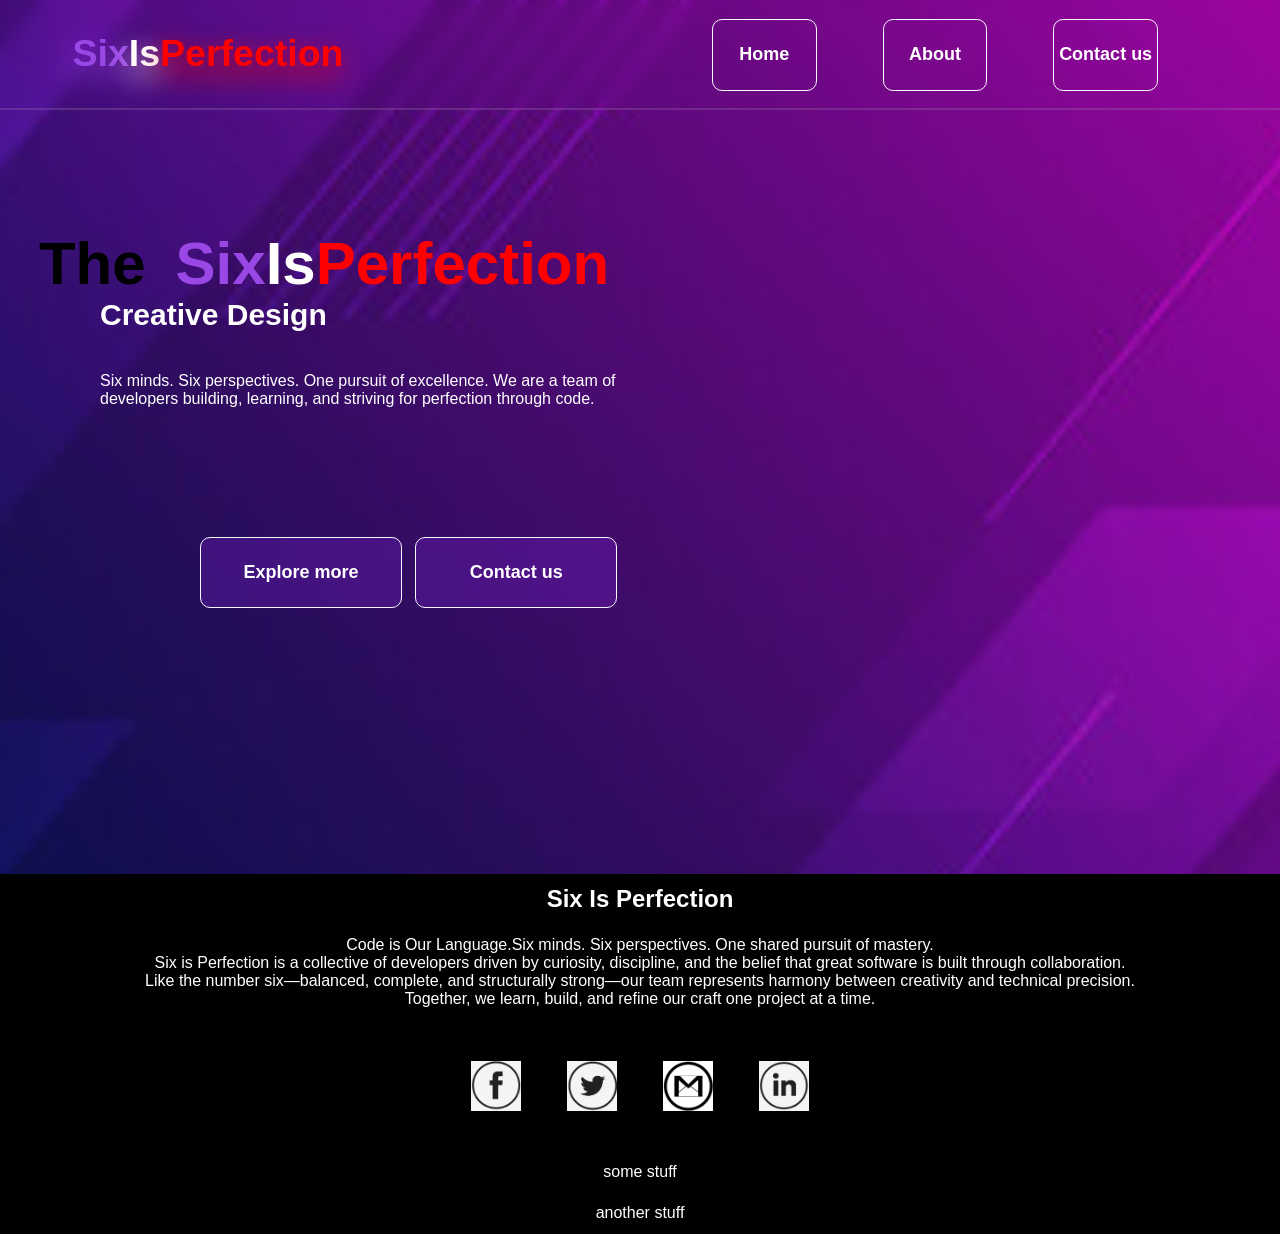
<file: index.html>
<!DOCTYPE html>
<html lang="en">
<head>
    <meta charset="UTF-8">
    <meta name="viewport" content="width=<device-width>, initial-scale=1.0">
    <title>Document</title>
    <link rel="stylesheet" href="./index.css">
</head>
<body>
    <section class="main-body">
        <header class="head-nav">
            <div class="logo-holder"><h2>Six<span class="mid">Is</span><span>Perfection</span></h2></div>
            <nav class="navigation-bar">
                <a href=""><div class="navs"><p>Home</p></div></a>
                <a href="about.html"><div class="navs"><p>About</p></div></a>
                
                <a href="contacts.html"><div class="navs"><p>Contact us</p></div></a>
            </nav>
        </header>
        <main class="hero">
            <div>
                <aside>
                    <h1>The</h1> <h2>Six<span class="mid">Is</span><span>Perfection</span></h2>
                </aside>
                <h3>Creative Design</h3>

                <article>
                    <p>Six minds. Six perspectives. One pursuit of excellence.
			We are a team of developers building, learning, and
			striving for perfection through code.</p>
                </article>

                <nav>
                    <a href=""><div class="navs"><p>Explore more</p></div></a>
                <a href="./contacts.html"><div class="navs"><p>Contact us</p></div></a>
                </nav>
            </div>
        </main>
        <footer>
         <h1> Six Is Perfection </h1>
        <p>  Code is Our Language.Six minds. Six perspectives. One shared pursuit of mastery. <br>
Six is Perfection is a collective of developers driven by curiosity, discipline, and the belief that great software is built through collaboration. <br> Like the number six—balanced, complete, and structurally strong—our team represents harmony between creativity and technical precision. <br> Together, we learn, build, and refine our craft one project at a time.</p>
      <div class="img-holder">
        <article class="holder">
            <nav> <img src="./assets/facebook.png" alt="facebook-logo"></nav>
       <nav><img src="./assets/twitter.png" alt="twitter-logo"></nav>
       <nav><img src="./assets/gmail.png" alt="gmail-logo"></nav>
       <nav><img src="./assets/linkedin.png" alt="linkedin-logo"></nav> 
        </article>
       
                
                
                
      </div>
            <div> some stuff </div>
            <div> another stuff</div>
        
    </footer>
    </section>
</body>
</html>
</file>
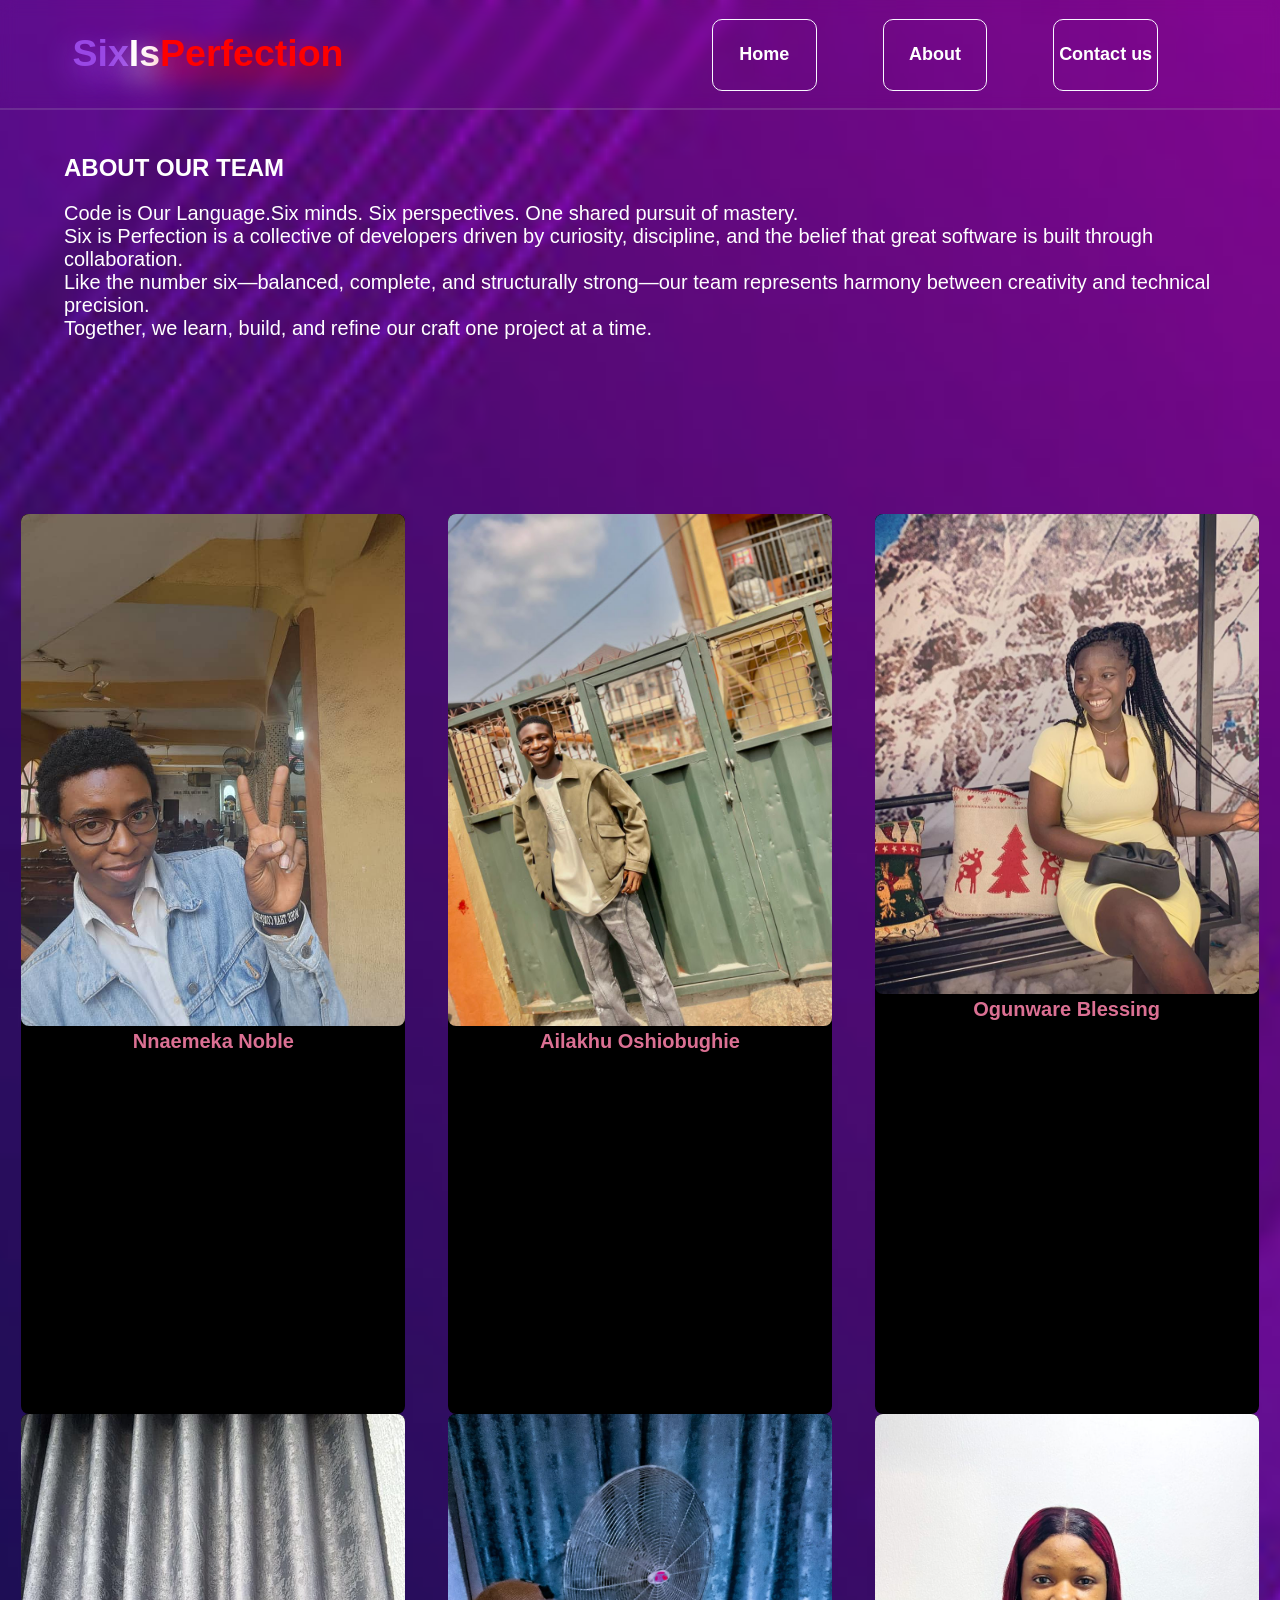
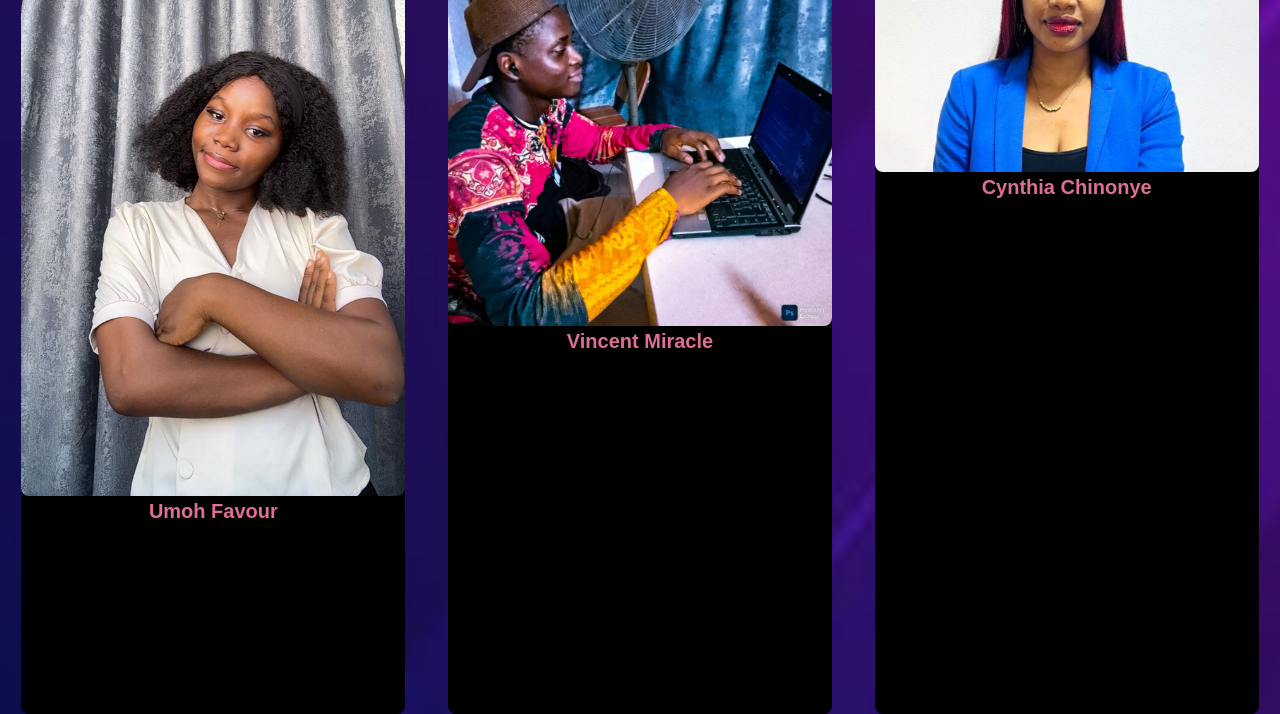
<file: about.html>
<!DOCTYPE html>
<html lang="en">
<head>
    <meta charset="UTF-8">
    <meta name="viewport" content="width=device-width, initial-scale=1.0">
    <link rel="stylesheet" href="about.css">
    <link rel="stylesheet" href="./index.css">
    <title>Document</title>
</head>
<body>
  <header class="head-nav">
            <div class="logo-holder"><h2>Six<span class="mid">Is</span><span>Perfection</span></h2></div>
            <nav class="navigation-bar">
                <a href=""><div class="navs"><p>Home</p></div></a>
                <a href="about.html"><div class="navs"><p>About</p></div></a>
                
                <a href="contacts.html"><div class="navs"><p>Contact us</p></div></a>
            </nav>
        </header>
  <article>
    <h1>ABOUT OUR TEAM</h1>
     <p>  Code is Our Language.Six minds. Six perspectives. One shared pursuit of mastery. <br>
Six is Perfection is a collective of developers driven by curiosity, discipline, and the belief that great software is built through collaboration. <br> Like the number six—balanced, complete, and structurally strong—our team represents harmony between creativity and technical precision. <br> Together, we learn, build, and refine our craft one project at a time.</p>
  </article>
    
    <div class="container">
        <section class ="card-holder">
        <div class="card">
            <div class="image"><img src="./assets/Nana.jpeg" alt=""></div>
          <div class="name">
                <h1>Nnaemeka Noble</h1>
              </div>
              <div class="name1">
                <h2>Backend developer</h2>
              </div>
        </div>
        <div class="card">
             <div class="image"><img src="./assets/Oshio.jpeg" alt=""></div>
              <div class="name">
                <h1>Ailakhu Oshiobughie</h1>
              </div>
              <div class="name1">
                <h2>Backend developer</h2>
              </div>
        </div>
        <div class="card">
             <div class="image"><img src="./assets/Blessing.jpeg" alt=""></div>
              <div class="name">
                <h1>Ogunware Blessing</h1>
              </div>
              <div class="name1">
                <h2>Backend developer</h2>
              </div>
        </div>
        </section>
       <section class = "card-holder">
        <div class="card">
             <div class="image"><img src="./assets/Favour.jpeg" alt=""></div>
            <div class="name">
                <h1>Umoh Favour</h1>
              </div>
              <div class="name1">
                <h2>Frontend developer</h2>
              </div>
        </div>
        <div class="card">
             <div class="image"><img src="./assets/0ea7a619-2e6f-4468-af38-00b321999c6d.jpg" alt=""></div>
              <div class="name">
                <h1>Vincent Miracle</h1>
              </div>
              <div class="name1">
                <h2>Frontend developer</h2>
              </div>
        </div>
        <div class="card">
             <div class="image"><img src="./assets/Chinonye.jpg" alt=""></div>
              <div class="name">
                <h1>Cynthia Chinonye</h1>
              </div>
              <div class="name1">
                <h2>Frontend developer</h2>
              </div>
        </div>

        
        </section>

            <!-- <footer>
         <h1> Six Is Perfection </h1>
        <p>  Code is Our Language.Six minds. Six perspectives. One shared pursuit of mastery. <br>
Six is Perfection is a collective of developers driven by curiosity, discipline, and the belief that great software is built through collaboration. <br> Like the number six—balanced, complete, and structurally strong—our team represents harmony between creativity and technical precision. <br> Together, we learn, build, and refine our craft one project at a time.</p>
      <div class="img-holder">
        <article class="holder">
            <nav> <img src="./assets/facebook.png" alt="facebook-logo"></nav>
       <nav><img src="./assets/twitter.png" alt="twitter-logo"></nav>
       <nav><img src="./assets/gmail.png" alt="gmail-logo"></nav>
       <nav><img src="./assets/linkedin.png" alt="linkedin-logo"></nav> 
        </article>
       
                
                
                
      </div>
            <div> some stuff </div>
            <div> another stuff</div>
        
    </footer> -->
</body>
</html>
</file>
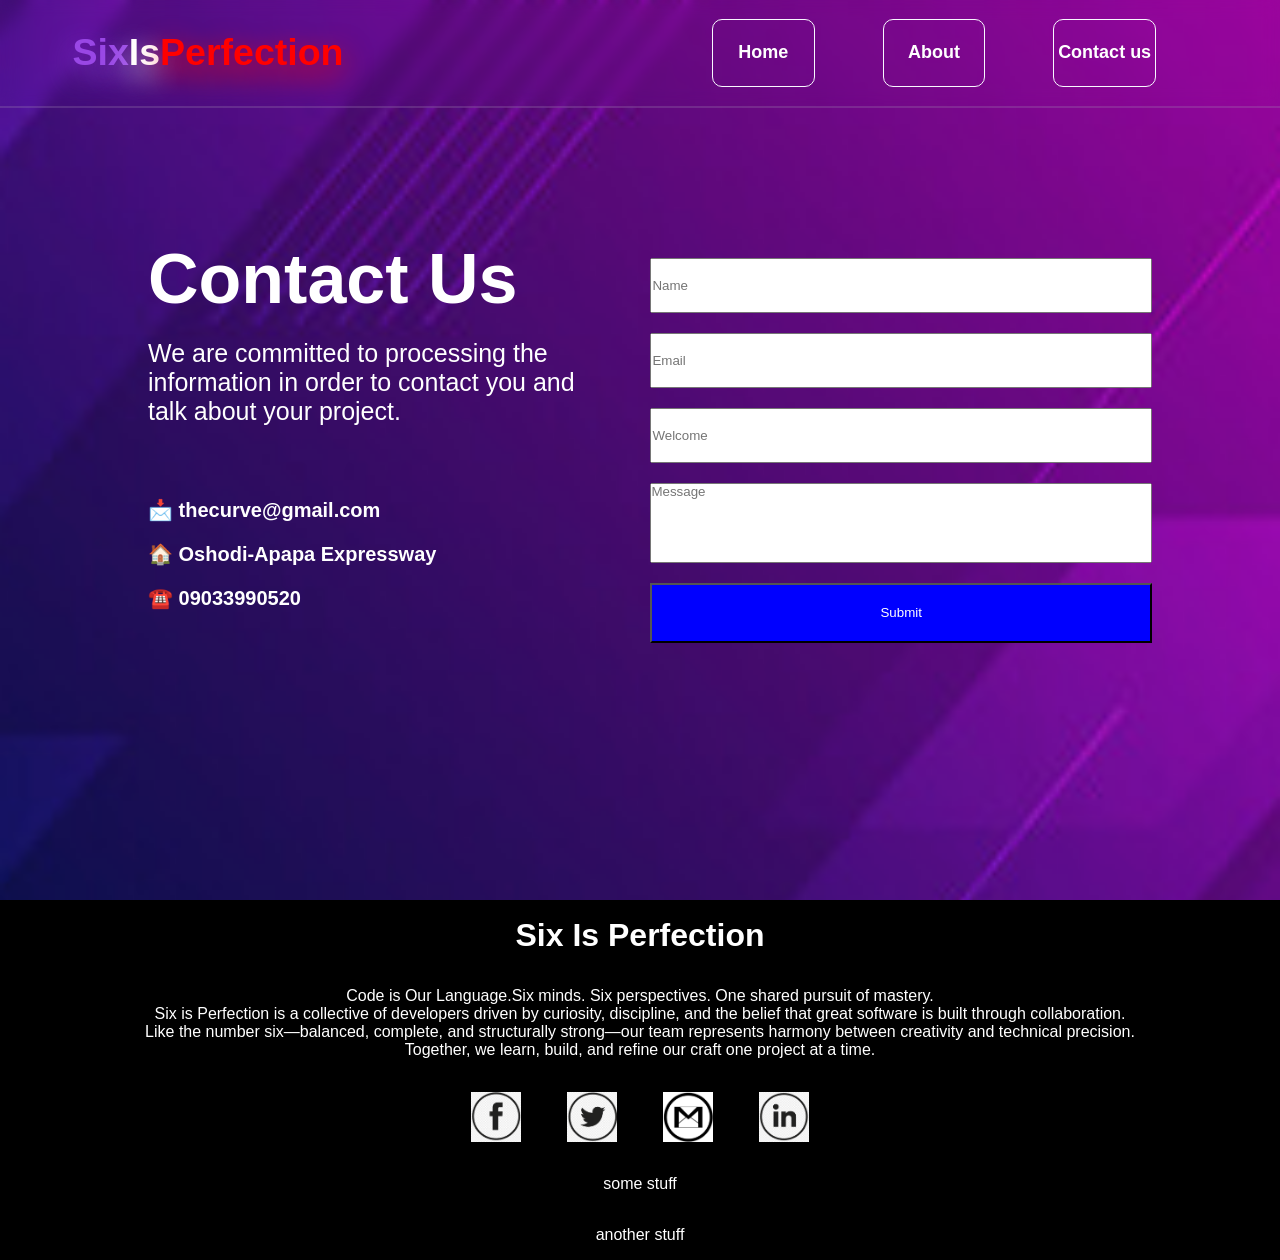
<file: contacts.html>
<!DOCTYPE html>
<html lang="en">
<head>
    <meta charset="UTF-8">
    <meta name="viewport" content="width=device-width, initial-scale=1.0">
    <link rel="stylesheet" href="./contacts.css">
    <link rel="stylesheet" href="./index.css">
    <title>Document</title>
</head>
<body>
    <header class="head-nav">
            <div class="logo-holder"><h2>Six<span class="mid">Is</span><span>Perfection</span></h2></div>
            <nav class="navigation-bar">
                <a href="./index.html"><div class="navs"><p>Home</p></div></a>
                <a href="about.html"><div class="navs"><p>About</p></div></a>
                
                <a href="contacts.html"><div class="navs"><p>Contact us</p></div></a>
            </nav>
        </header>
    <div class="Contact_Section">
        <div class="Contact_wrapper">
            <div class="text_section">
                <h1>Contact Us</h1>
            <p>We are committed to processing the information in 
                order to contact you and talk about your project.
            </p>

            <div class="social_handles">
                <h4>📩 thecurve@gmail.com</h4>
                <h4>🏠 Oshodi-Apapa Expressway</h4>
                <h4>☎️ 09033990520</h4>
            </div>
            </div>
            
            <div class="contact_form">

                <input type="text" placeholder="Name" class="input">
                <input type="text" placeholder="Email" class="input">
                <input type="text" placeholder="Welcome" class="input">
                <textarea placeholder="Message" class="Messagepart"></textarea>
                <button>Submit</button>
            </div>
        </div>


    </div>
    <footer>
         <h1> Six Is Perfection </h1>
        <p>  Code is Our Language.Six minds. Six perspectives. One shared pursuit of mastery. <br>
Six is Perfection is a collective of developers driven by curiosity, discipline, and the belief that great software is built through collaboration. <br> Like the number six—balanced, complete, and structurally strong—our team represents harmony between creativity and technical precision. <br> Together, we learn, build, and refine our craft one project at a time.</p>
      <div class="img-holder">
        <article class="holder">
            <nav> <img src="./assets/facebook.png" alt="facebook-logo"></nav>
       <nav><img src="./assets/twitter.png" alt="twitter-logo"></nav>
       <nav><img src="./assets/gmail.png" alt="gmail-logo"></nav>
       <nav><img src="./assets/linkedin.png" alt="linkedin-logo"></nav> 
        </article>
       
                
                
                
      </div>
            <div> some stuff </div>
            <div> another stuff</div>
        
    </footer>
</body>
</html>
</file>
<file: index.css>
*{
    margin: 0;
    padding: 0;
    font-family: Arial, Helvetica, sans-serif;
}

body{
    width: 100%;
    min-height: 100vh;
    display: flex;
    background-image: url(./assets/background_pic.jpg);
    background-position: center;
    background-size: cover;
    background-repeat: no-repeat;

    
}

.main-body{
    width: 100%;
    min-height: 100vh;
    display: flex;
    flex-direction: column;
    justify-content: space-between;
    background-image: url(./assets/background_pic.jpg);
    background-position: center;
    background-size: cover;
    background-repeat: no-repeat;}


.head-nav{
    width: 100%;
    height: 12%;
    display: flex;
    align-items: center;
    justify-content: space-between;
    backdrop-filter: blur(8px);          
    -webkit-backdrop-filter: blur(8px); 
    border-bottom: 2px solid rgba(162, 144, 180, 0.25) ;
    position: fixed;
    top: 0;


}

@keyframes glowPulse {
  0% {
    box-shadow: 0 0 10px rgba(138, 43, 226, 0.4);
  }
  50% {
    box-shadow: 0 0 25px rgba(138, 43, 226, 0.8);
  }
  100% {
    box-shadow: 0 0 10px rgba(138, 43, 226, 0.4);
  }
}
@keyframes textGlow {
  0% {
    text-shadow: 0 0 5px rgba(138, 43, 226, 0.4);
    transform: translateY(0);
  }
  50% {
    text-shadow: 0 0 15px rgba(138, 43, 226, 0.9);
    transform: translateY(-5px);
  }
  100% {
    text-shadow: 0 0 5px rgba(138, 43, 226, 0.4);
    transform: translateY(0);
  }
}

.logo-holder{
    width: 20%;
    height: 80%;
    display: flex;
    justify-content: center;
    align-items: center;
    font-size: 25px;
    text-shadow: 0px 10px 30px;
    margin-left: 80px;
         animation: textGlow 2s infinite ease-in-out;

    animation: glowPulse 2s infinite ease-in-out;    
    /* object-fit: contain;
    border: 1px; */


    h2{
        color: rgb(153, 71, 229);
    }
    h2 .mid{
        color: white;    }
    h2 span{
        color: red;
    }

    /* img{
        width: 100%;
        height: 100%;
        object-fit: contain;
        
    } */
}

.navigation-bar{
    width: 40%;
    height: 80%;
    margin-right: 90px;
    display: flex;
    justify-content: space-around;
    align-items: center;
}

a{
    width: 20%;
    height: 80%;
    text-decoration: none;
}

.navs{
    width: 100%;
    height: 100%;
    /* background: rgba(138, 43, 226, 0.25); */
    backdrop-filter: blur(8px);          
    -webkit-backdrop-filter: blur(8px); 
    border: 1px solid ghostwhite;
    border-radius: 10px;
    display: flex;
    justify-content: center;
    align-items: center;
    cursor: pointer;
    animation: glowpulse 2s infinite ease-in-out;
    
    p{
    font-size: 18px;
    font-weight: bold;
    color: white;
    }
    
}

.hero{
        min-height: 80vh;
    margin-top: 12%;
    display: flex;




}

.hero div{
    width: 50%;
    height: 100%;
    /* background-color: blue; */
    margin-left: 100px;

    display: flex;

    flex-direction: column;


    aside{
        width: 70%;
        height: 20%;
        display: flex;
        justify-content:center;
        align-items: flex-end;
        gap: 30px;


        h1{
            font-size: 60px;
            gap: 10px;
        }
    }

    h2{
        font-size: 60px;
        color: rgb(153, 71, 229);
    }
    h2 .mid{
        color: white;
    }
    h2 span{
        color: red;
    }

    h3{
        font-size: 30px;
        color: white;
    }


    article{
        width: 90%;
        height: 20%;


        p{
            margin-top: 40px;
            font-weight: 200;
            color: white;
        }
    }


    nav{
        width: 90%;
        height: 30%;
        display: flex;
        align-items: center;
        gap: 100px;


        a{
    width: 20%;
    height: 80%;
    text-decoration: none;
}

.navs{
    width: 200px;
    height: 40%;
    margin-top: 40px;
    background: rgba(138, 43, 226, 0.25);
    backdrop-filter: blur(8px);          
    -webkit-backdrop-filter: blur(8px); 
    border: 1px solid ghostwhite;
    border-radius: 10px;
    display: flex;
    justify-content: center;
    align-items: center;
    cursor: pointer;
    animation: glowpulse 2s infinite ease-in-out;
    p{
    font-size: 18px;
    font-weight: bold;
    color: white;
    }

}
    }
}



footer{
    background-color:black;
    width: 100%;
    min-height: 40vh;
    display: flex;
    justify-content: space-around;
    align-items: center;
    flex-direction: column;
    text-align: center;
    color: white;

    }

.img-holder{
    width: 100%;
    height: 30%;
    background-color: black;
    display: flex;
    justify-content: center;
    align-items: center;

  
}

.holder{
    width: 30%;
    height: 50px;
    display: flex;
    justify-content: space-around;

      img{
        width: 50px;

    }
}
</file>
<file: about.css>
*{
    margin: 0;
    padding: 0;
}
body{
    display: flex;
    flex-direction: column;
    align-items: center;
}

article{
    width: 90%;
    min-height: 40vh;
    margin-top: 12%;


    h1{
        color: white;
        margin-bottom: 20px;

    }

    p{
        color: white;
        font-size: 20px;
    }
}

.container{
    width: 100%;
    min-height: 100vh;
    display: flex;
    justify-content: center;
    align-items: center;
    flex-direction: column;
    
}
.card-holder{
    width: 100%;
    min-height: 100vh;
    display: flex;
    justify-content: space-around;
    align-items: center;
    flex-direction: row;
}
.card{
    width: 30%;
    min-height: 100vh;
    background-color: black;
    border-radius: 8px;
    display: flex;
    flex-direction: column;
    
}
.image{
    width: 100%;
    height: 50%;
    object-fit: cover;
     border-radius: 8px;
    background-color: black;
}
img{
    width: 100%;
    height: 100%;
     border-radius: 8px;
    object-fit: cover;
}
.name{
    font-family: Arial, Helvetica, sans-serif;
    font-size: smaller;
    align-items: center;
    justify-content: center;
    display: flex;
    color: palevioletred;
}
.name1{
     align-items: center;
    justify-content: center;
    display: flex;
}
</file>
<file: contacts.css>
*{
    padding: 0;
    margin: 0;
    box-sizing: border-box;
}
body{
    display: flex;
    flex-direction: column;
}

.Contact_Section {
    width: 100%;
    height: 100vh;
    display: flex;
    justify-content: center;
    align-items: center;
}

.Contact_wrapper{
    width: 80%;
    height: 80%;
    display: flex;
    gap: 20px;
}

.text_section {
    width: 50%;
    height: 100%;
    /* background-color: gold; */
    display: flex;
    flex-direction: column;
    justify-content: center;
    padding: 0px 20px;
    gap: 20px;
}

.text_section h1{
    font-size: 70px;
    color: white;
}
.text_section p{
    font-size: 25px;
    color: white;
}

.social_handles{
    width: 100%;
    height: 30%;
    /* background-color: purple; */
    display: flex;
    flex-direction: column;
    justify-content: center;
    gap: 20px;
}

.social_handles h4{
    font-size: 20px;
    color: white;
}



.contact_form{
    width: 50%;
    height: 100%;
    display: flex;
    flex-direction: column;
    justify-content: center;
    gap: 20px;
}

.input{
    width: 100%;
    height: 55px;

}

.Emailpart{
    width: 100%;
    height: 15%;
}

.Welcompart{
    width: 100%;
    height: 15%;
}

.Messagepart{
    width: 100%;
    height: 80px;
    resize: none;

}

button{
    width: 100%;
    height: 60px;
    background-color: blue;
    color: white;
}
</file>
